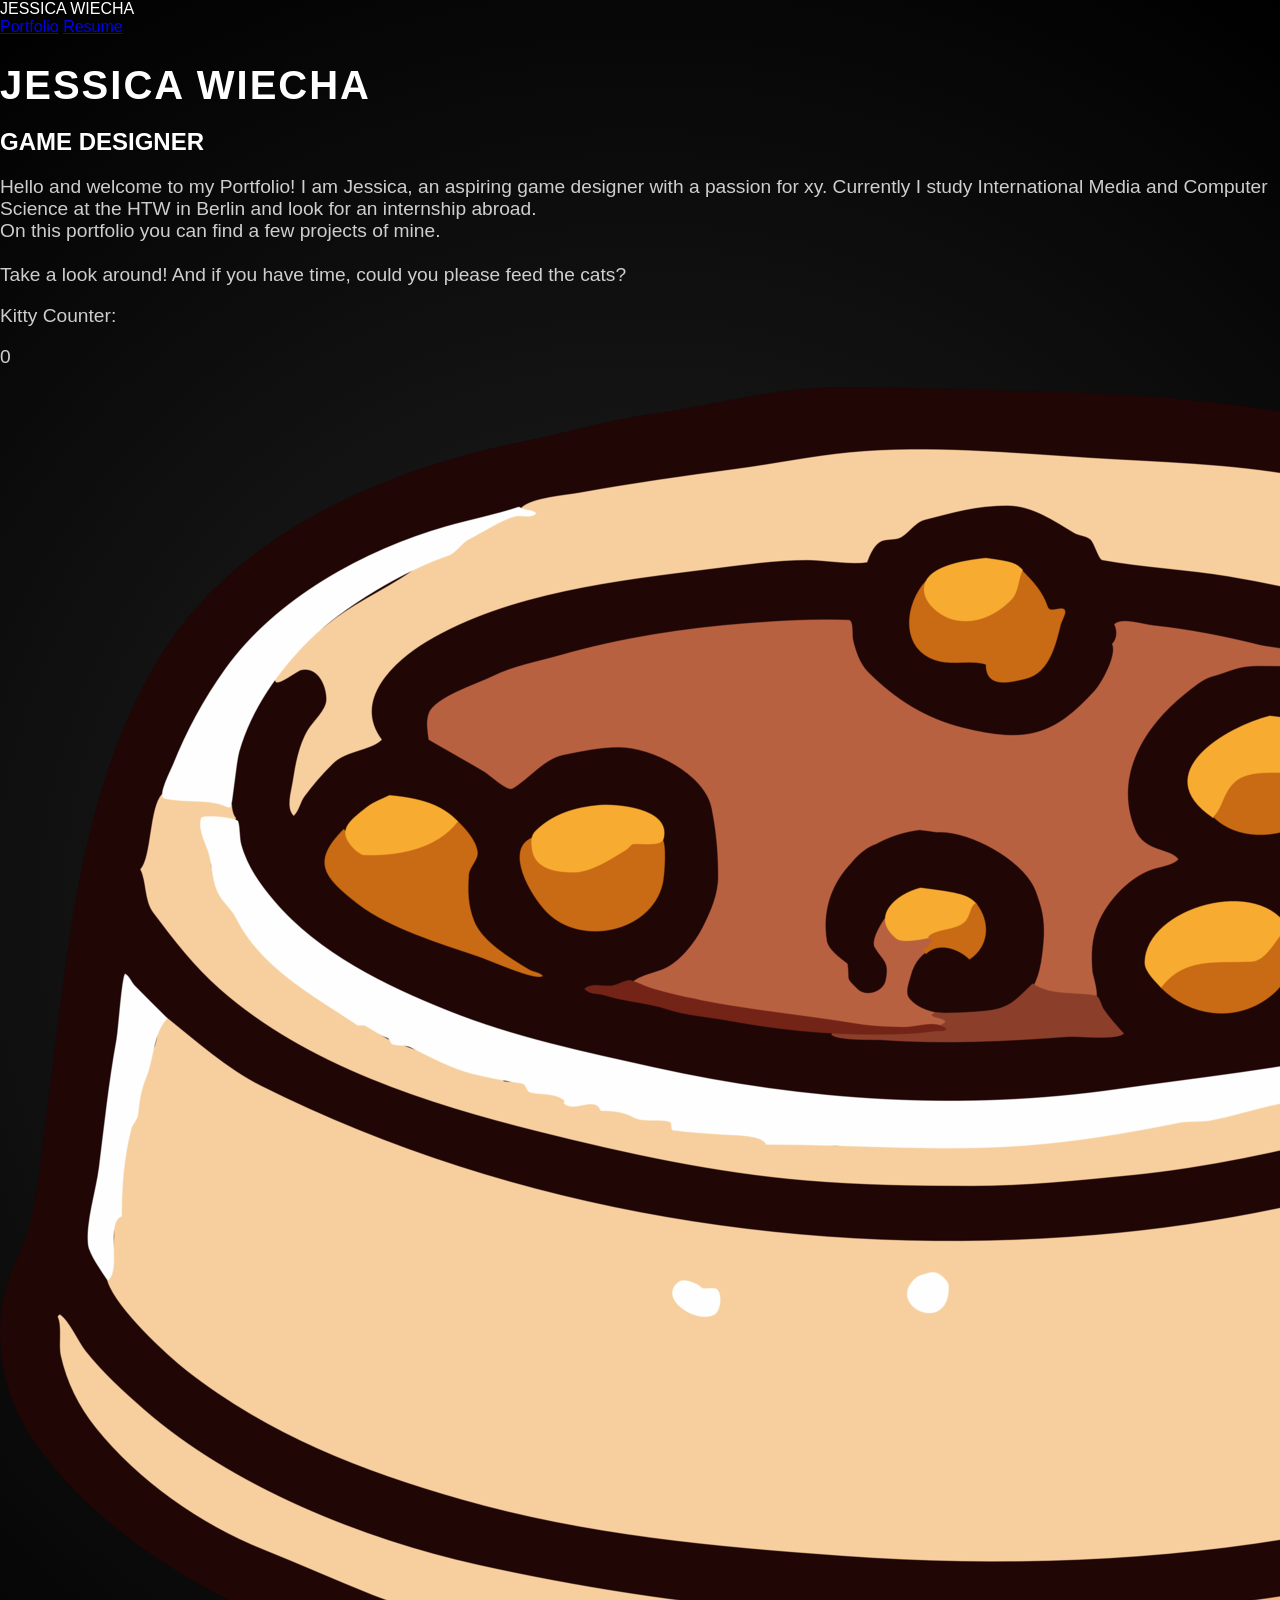
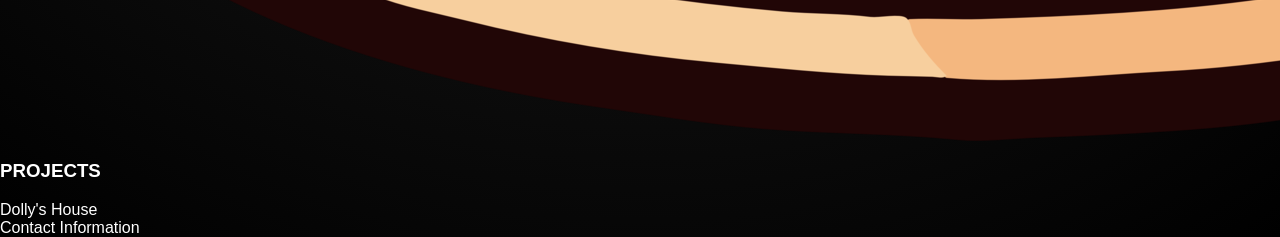
<file: old_index.html>
<html lang="en">
<head>
    <meta charset="utf-8">
    <meta name="viewport" content="width=device-width, initial-scale=1">
    <meta name="description" content="Jessica Wiecha's Portfolio - Game Design, Animation and 3D modelling">
    <meta name="author" content="Jessica Wiecha">
    <title>Jessica Wiecha - Portfolio</title>

    <link rel="stylesheet" href="css/style.css">
    <script type="module" src="js/main.js" defer></script>
</head>

<body>
    <!--Header unabhänig von der Nav-Bar (ist ein eigenes Div)-->
    <header class="site-header">
        <div class="nav-bar">
            <a class="name">JESSICA WIECHA</a>
            <nav>
                <a href="index.html">Portfolio</a>
                <a href="resume.html">Resume</a>
            </nav>
        </div>
        <div>
            <h1>JESSICA WIECHA</h1>
            <h2>GAME DESIGNER</h2>
            <p>
                Hello and welcome to my Portfolio! 
                I am Jessica, an aspiring game designer with a passion for xy.
                Currently I study International Media and Computer Science at the HTW in Berlin and look for an internship abroad.
                <br>
                On this portfolio you can find a few projects of mine.
                <br>
                <br>
                Take a look around! And if you have time, could you please feed the cats?
            </p>

        </div>
        <div>
            <div class="kitty-counter">
                <p>Kitty Counter:</p>
                <p id="counter">0</p>

                <img src="/pictures/websiteStyle/cat-food-graphic-clipart-design-free-png.webp" class="icon">
            </div>

        </div>
        
    </header>

    <main>
        <div class="project-display">
            <h3>PROJECTS</h3>

            <div class="single-project">
                Dolly's House
            </div>
        </div>
            
        
    </main>

    <footer>
        <a>Contact Information</a>
    </footer>

</body>
</html>
</file>
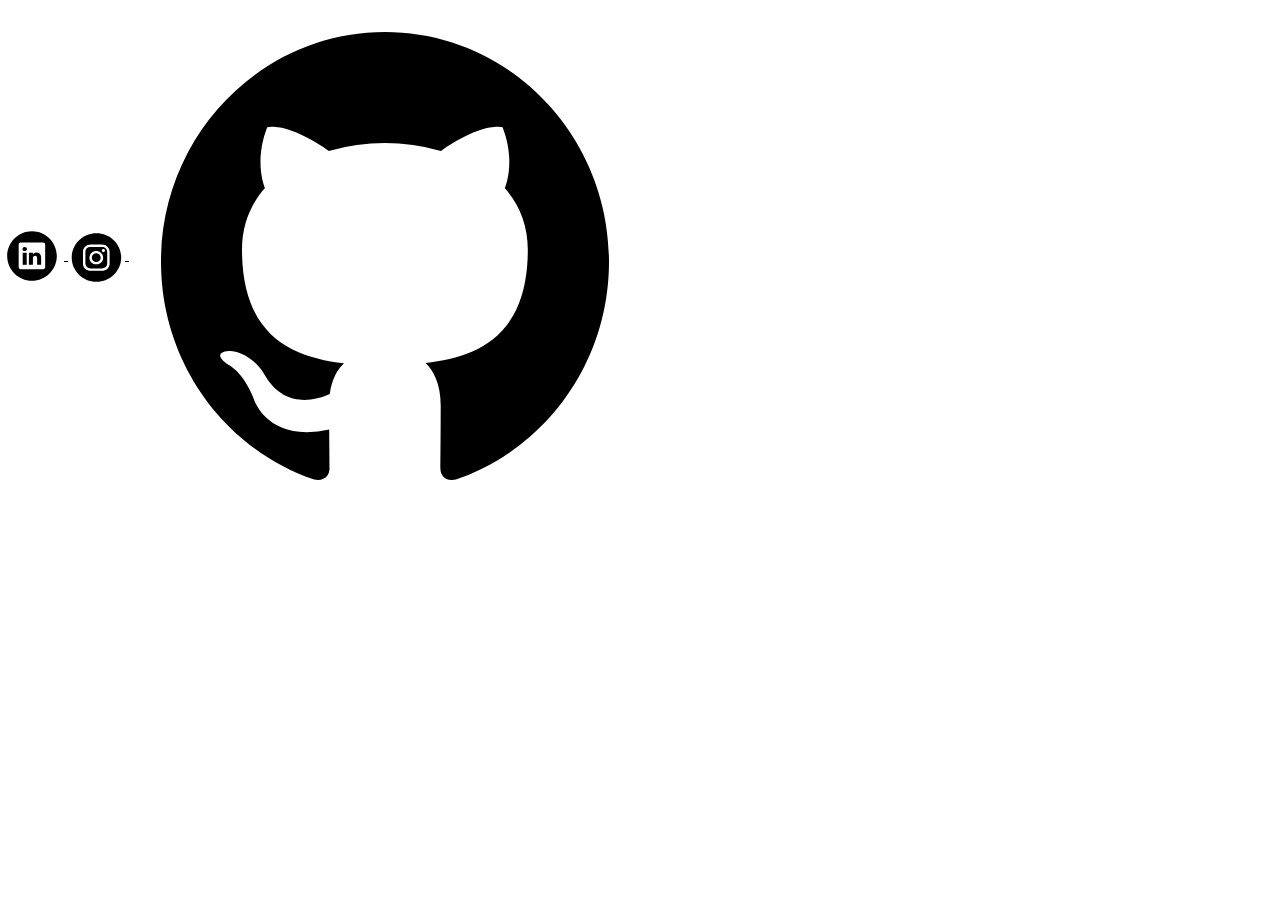
<file: resume.html>
<html lang="en">
    <head>
        <meta charset="utf-8">
        <meta name="viewport" content="width=device-width, initial-scale=1">
        <meta name="description" content="Jessica Wiecha's Portfolio - Game Design, Animation and 3D modelling">
        <meta name="author" content="Jessica Wiecha">
        <title>Jessica Wiecha - Portfolio</title>

        <link rel="stylesheet" href="css/w3.css">
        <script type="module" src="js/main.js" defer></script>
    </head>

  

    <main>
        <div class="social-media-links">
                
                <a href="https://www.linkedin.com/in/jessica-w-5b0969219">
                    <img src="/icons/353425_linkedin_logo_icon.svg" class="icon">
                </a>

                <a href="https://www.instagram.com/_jeswe/">
                    <img src="/icons/1161954_instagram_icon.svg" class="icon">
                </a>

                <a href="https://github.com/Jeswee">
                    <img src="/icons/9034977_logo_github_icon.svg" class="icon">
                </a>

            </div>
    </main>



</html>
</file>
<file: css/style.css>
body { 
    margin: 0; 
    background: radial-gradient(circle, #242424 0%, #000000 100%); 
    overflow: hidden; 
    font-family: 'Helvetica Neue', Arial, sans-serif; 
    color: white;
}

/* The large "Sumimasen" behind character */
#background-text {
    position: absolute;
    top: 50%;
    left: 50%;
    transform: translate(-50%, -50%);
    font-size: 15vw; /* Responsive size */
    font-weight: 900;
    color: rgba(255, 255, 255, 0.03); /* dark grey */
    white-space: nowrap;
    z-index: 0; /* Behind everything */
    user-select: none;
}

/* The foreground maintenance message */
#overlay { 
    position: absolute; 
    width: 100%;
    bottom: 15%; /* Positioned below the character's waist */
    text-align: center;
    pointer-events: none; 
    z-index: 10;
}

h1 { font-size: 2.5rem; letter-spacing: 2px; margin-bottom: 0; }
p { font-size: 1.2rem; opacity: 0.8; }
.japanese { font-family: "Meiryo", "MS PGothic", sans-serif; display: block; margin-top: 10px;}
</file>
